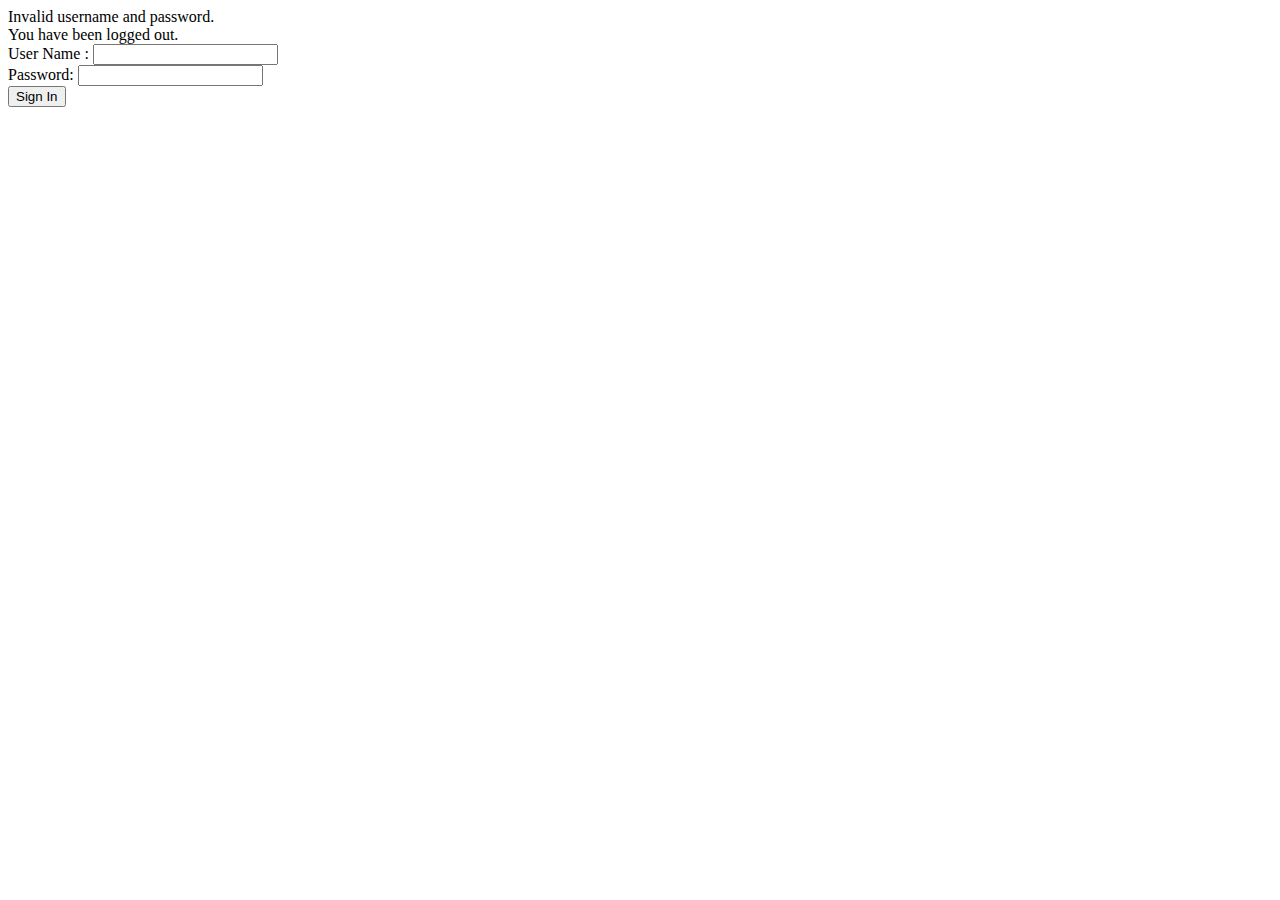
<file: src/main/resources/templates/login.html>
<!DOCTYPE html>
<html xmlns="http://www.w3.org/1999/xhtml" xmlns:th="https://www.thymeleaf.org"
      xmlns:sec="https://www.thymeleaf.org/thymeleaf-extras-springsecurity3">
<head>
    <title>Login page</title>
</head>
<body>
<div th:if="${param.error}">
    Invalid username and password.
</div>
<div th:if="${param.logout}">
    You have been logged out.
</div>
<form th:action="@{/login}" method="post">
    <div><label> User Name : <input type="text" name="username"/> </label></div>
    <div><label> Password: <input type="password" name="password"/> </label></div>
    <div><input type="submit" value="Sign In"/></div>
</form>
</body>
</html>
</file>
